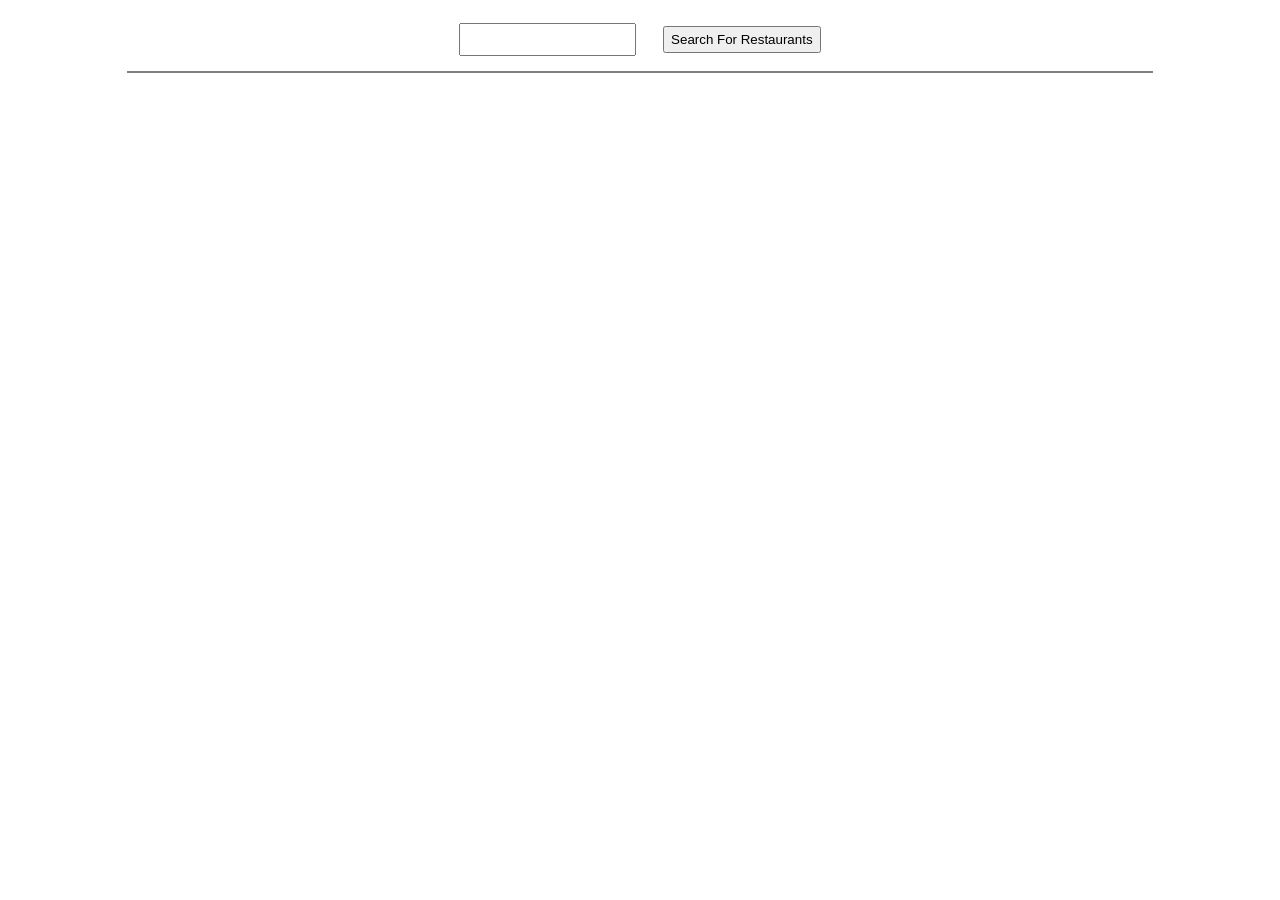
<file: index.html>
<!DOCTYPE html>
<html lang="en">
  <head>
    <meta charset="UTF-8" />
    <meta name="viewport content=width=device-width, initial-scale=1.0" />
    <meta http-equiv="X-UA-Compatible" content="ie=edge" />
    <link rel="stylesheet" href="style.css" />
    <title>Document</title>
  </head>
  <body>
    <section class="search-container">
      <input type="text" id="restaurant-search-input">
      <button id="restaurant-search-btn">Search For Restaurants</button>
    </section>
    <section id="restaurant-container">

    </section>

    <script type="module" src="script.js"></script>
  </body>
</html>
</file>
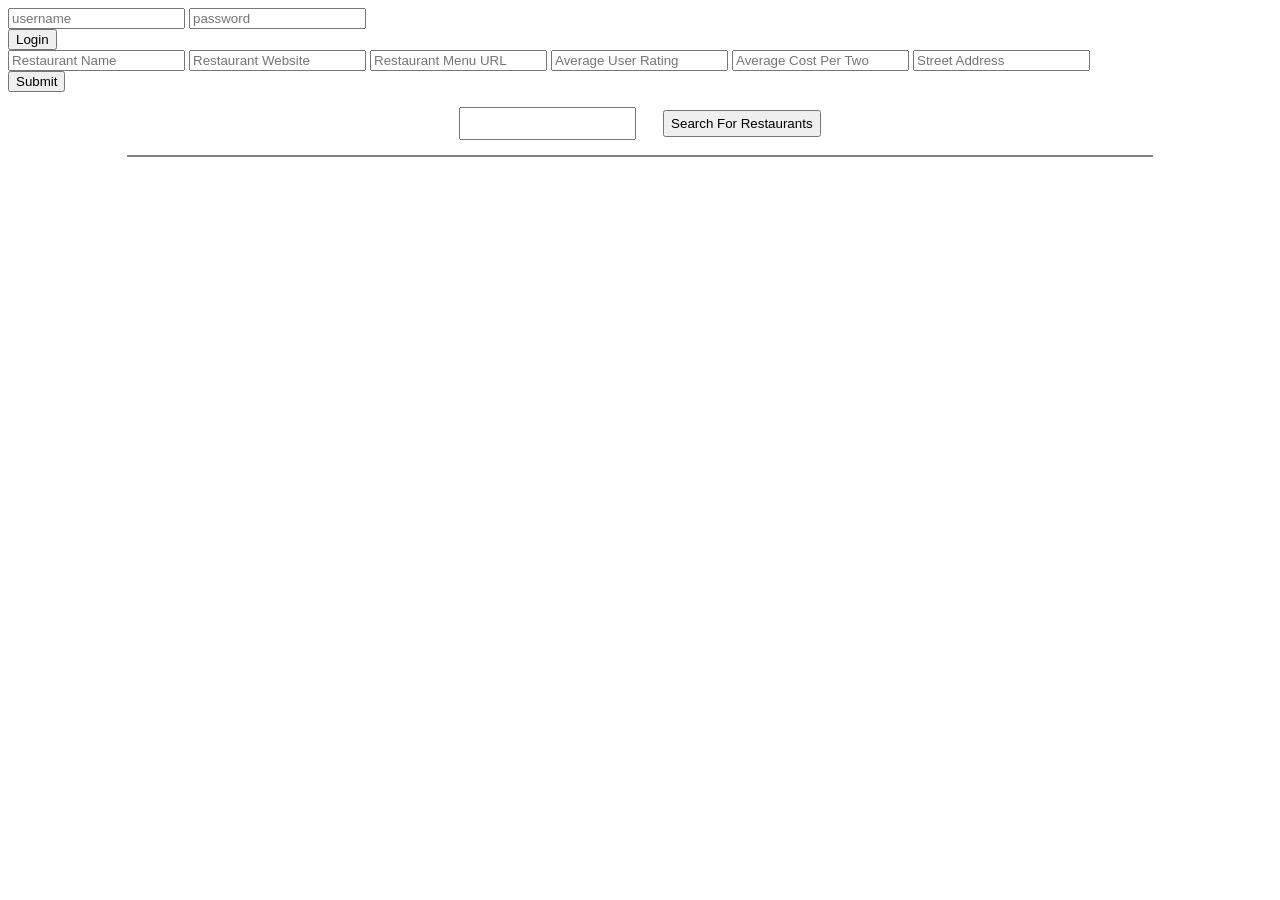
<file: src/index.html>
<!DOCTYPE html>
<html lang="en">
  <head>
    <meta charset="UTF-8" />
    <meta name="viewport content=width=device-width, initial-scale=1.0" />
    <meta http-equiv="X-UA-Compatible" content="ie=edge" />
    <link rel="stylesheet" href="style.css" />
    <title>Document</title>
  </head>
  <body>

    <form>
      <input type="text" id="username-input" placeholder="username">
      <input type="password" id="password-input" placeholder="password">
    </form>
    <button id="login-btn">Login</button>

    <!--Build a form-->
    <section>
      <form>
        <input type="text" placeholder="Restaurant Name" id="restaurant-name" />
        <input
          type="text"
          placeholder="Restaurant Website"
          id="restaurant-url"
        />
        <input
          type="text"
          placeholder="Restaurant Menu URL"
          id="restaurant-menu-url"
        />
        <input
          type="text"
          placeholder="Average User Rating"
          id="restaurant-rating"
        />
        <input
          type="text"
          placeholder="Average Cost Per Two"
          id="restaurant-cost"
        />
        <input
          type="text"
          placeholder="Street Address"
          id="restaurant-address"
        />
      </form>
      <button id="add-restaurant">Submit</button>
    </section>

    <section class="search-container">
      <input type="text" id="restaurant-search-input" />
      <button id="restaurant-search-btn">Search For Restaurants</button>
    </section>
    <section id="restaurant-container"></section>

    <script type="module" src="scripts/script.js"></script>
  </body>
</html>
</file>
<file: style.css>
#restaurant-container{
    border: 1px solid gray;
    width: 80vw;
    margin: auto;
    display: flex;
    flex-wrap: wrap;
}

.restaurant-card{
    border: 1px solid gray;
    margin: 1em;
    width: 20vw;
    text-align: center;
}

.search-container{
    height: 7vh;
    display: flex;
    align-items: center;
    justify-content: center;
}

.search-container input, .search-container button {
    height: 2em;
    margin: 1em;
}
</file>
<file: src/style.css>
#restaurant-container{
    border: 1px solid gray;
    width: 80vw;
    margin: auto;
    display: flex;
    flex-wrap: wrap;
}

.restaurant-card{
    border: 1px solid gray;
    margin: 1em;
    width: 20vw;
    text-align: center;
}

.search-container{
    height: 7vh;
    display: flex;
    align-items: center;
    justify-content: center;
}

.search-container input, .search-container button {
    height: 2em;
    margin: 1em;
}
</file>
